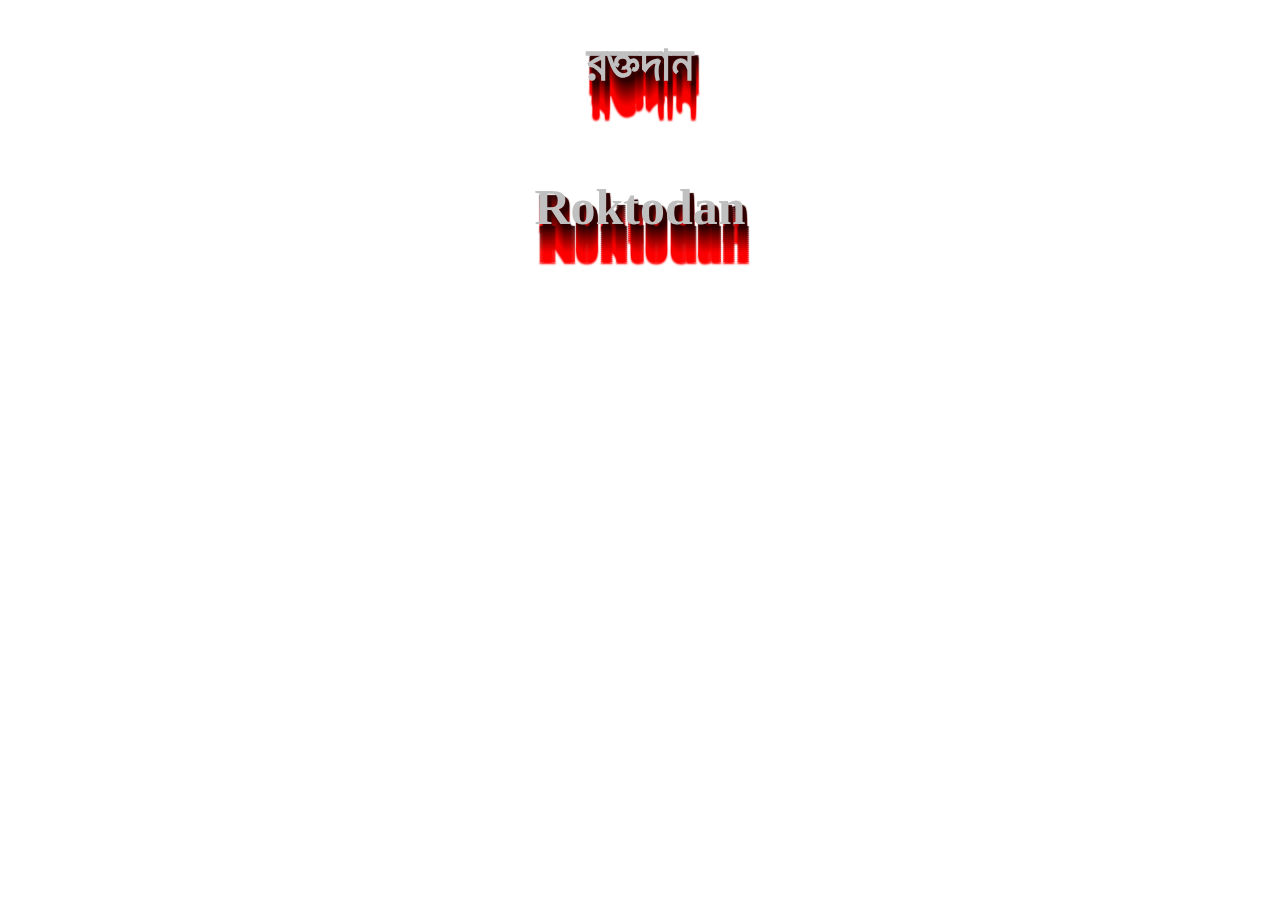
<file: text-effect/effect_01/index.html>
<!DOCTYPE html>
<html>
<head>
  <title>Blood Effect on Text</title>
  <link rel="stylesheet" href="style.css">
</head>
<body>
   <div class="blood">
     <h1>রক্তদান</h1>
     <br>
     <h1>Roktodan</h1>
   </div>
</body>
</html>
</file>
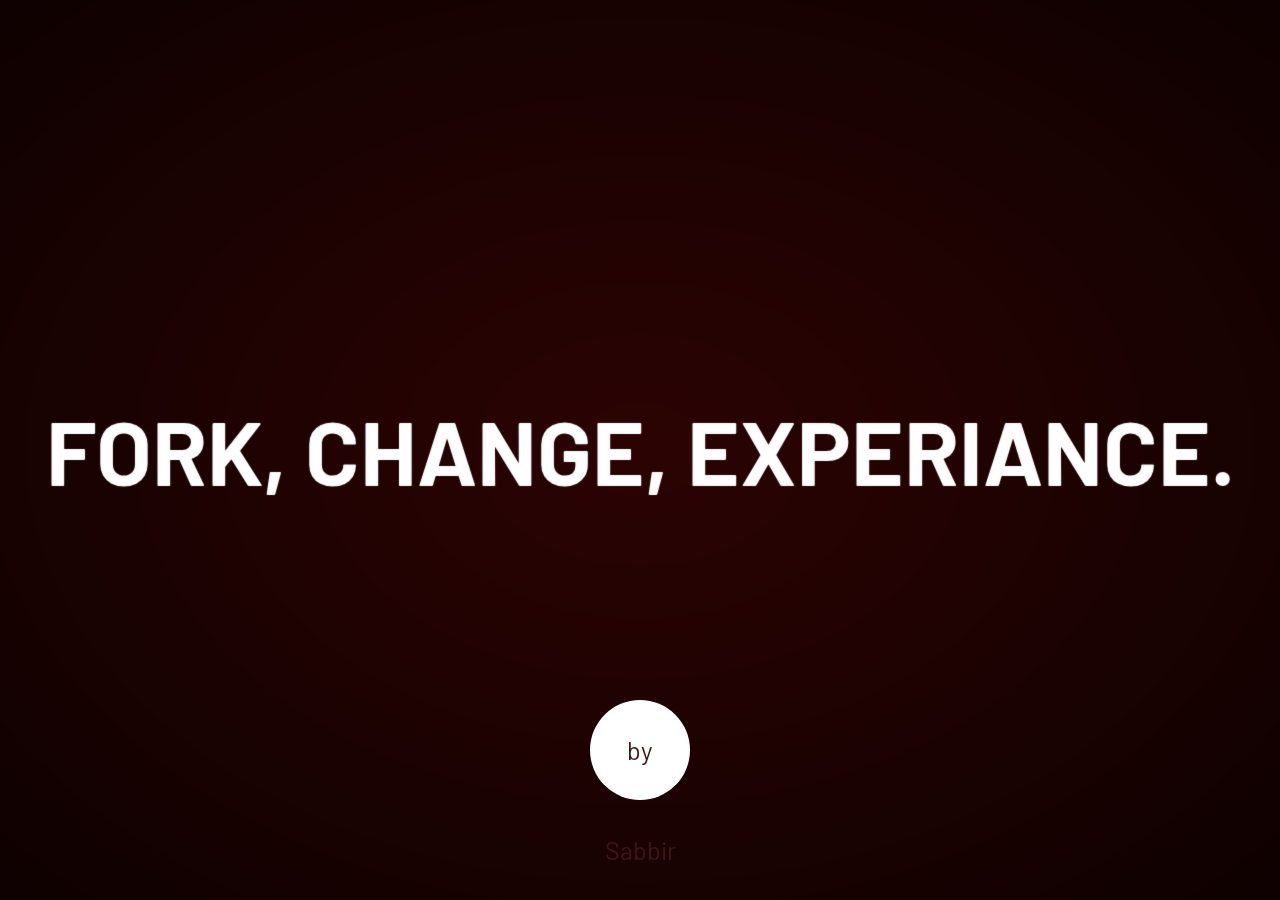
<file: text-effect/effect_02/index.html>
<!DOCTYPE html>
<html lang="en">
<head>
    <meta charset="UTF-8">
    <meta name="viewport" content="width=device-width, initial-scale=1.0">
    <meta http-equiv="X-UA-Compatible" content="ie=edge">
    <title>Text Animation - CSS3</title>
    <link rel="stylesheet" href="style.css">
</head>
<body>
    <div class="sp-container">
        <div class="sp-content">
            <div class="sp-globe"></div>
            <h2 class="frame-1">AWESOME</h2>
            <h2 class="frame-2">TEXT ANIMATION EFFECT</h2>
            <h2 class="frame-3">BUILD WITH CSS3</h2>
            <h2 class="frame-4">TEST IT!</h2>
            <h2 class="frame-5">
                <span>FORK,</span>
                <span>CHANGE,</span>
                <span>EXPERIANCE.</span>
            </h2>
            <a class="sp-circle-link" href="https://sabbirshawon.github.io/">by Sabbir</a>
        </div>
    </div>
</body>
</html>
</file>
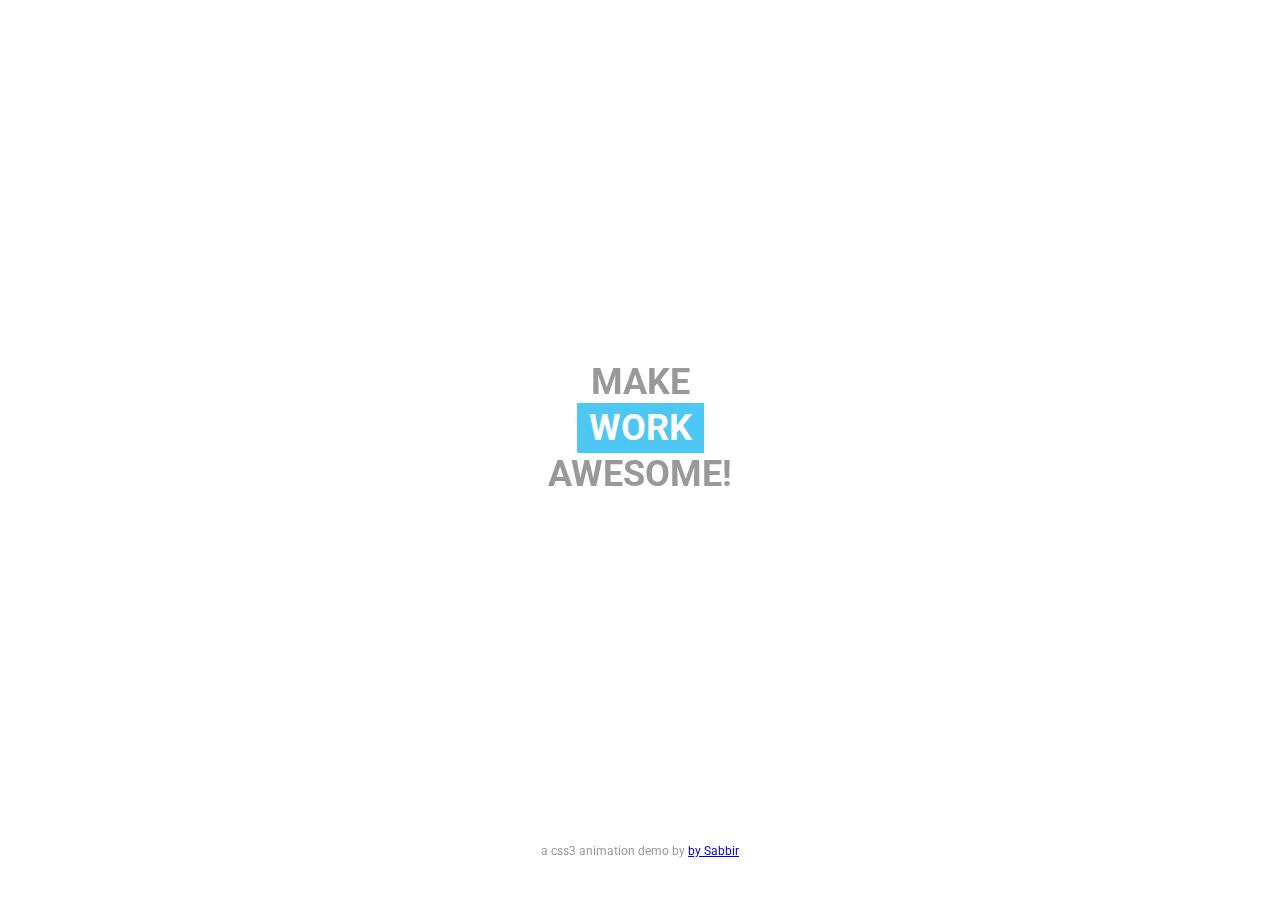
<file: text-effect/effect_03/index.html>
<!DOCTYPE html>
<html lang="en">
<head>
    <meta charset="UTF-8">
    <meta name="viewport" content="width=device-width, initial-scale=1.0">
    <meta http-equiv="X-UA-Compatible" content="ie=edge">
    <title>Text Animation - CSS3</title>
    <link rel="stylesheet" href="style.css">
</head>
<body>
    <div id=container>
      Make 
      <div id=flip>
        <div><div>wOrK</div></div>
        <div><div>lifeStyle</div></div>
        <div><div>Everything</div></div>
      </div>
      AweSoMe!
    </div>

    <p>a css3 animation demo by  <a class="sp-circle-link" href="https://sabbirshawon.github.io/">by Sabbir</a></p>
</body>
</html>
</file>
<file: text-effect/effect_01/style.css>
.blood h1{
       font-size:50px;
       text-align:center;
       color:silver;
       text-shadow:
       4px 4px 1px #300000,
       4px 6px 1px #400000,
       4px 8px 1px #500000,
       4px 10px 1px #600000,
       4px 12px 1px #700000,
       4px 14px 1px #800000,
       4px 16px 1px #900000,
       4px 18px 1px #A00000,
       4px 20px 1px #B00000,
       4px 22px 1px #C00000,
       4px 24px 1px #D00000,
       4px 26px 1px #E00000,
       4px 28px 1px #F00000,
       4px 30px 1px #FA0000,
       4px 32px 1px #FB0000,
       4px 34px 1px #FC0000,
       4px 36px 1px #FD0000,
       4px 38px 1px #FE0000,
       4px 40px 2px #FF0000;
}
</file>
<file: text-effect/effect_02/style.css>
@import url('https://fonts.googleapis.com/css?family=Barlow');

body {
	background: #310404 url(https://i.ytimg.com/vi/wOvQAhzWCrM/maxresdefault.jpg) no-repeat center center fixed; 
	-webkit-background-size: cover;
	-moz-background-size: cover;
	-o-background-size: cover;
	background-size: cover;
	font-family: 'Barlow', sans-serif;
}
.container {
	width: 100%;
	position: relative;
	overflow: hidden;
}
a {
	text-decoration: none;
}
h1.main, p.demos {
	-webkit-animation-delay: 18s;
	-moz-animation-delay: 18s;
	-ms-animation-delay: 18s;
	animation-delay: 18s;
}
.sp-container {
	position: fixed;
	top: 0px;
	left: 0px;
	width: 100%;
	height: 100%;
	z-index: 0;
	background: -webkit-radial-gradient(rgba(0, 0, 0, 0.1), rgba(0, 0, 0, 0.3) 35%, rgba(0, 0, 0, 0.7));
	background: -moz-radial-gradient(rgba(0, 0, 0, 0.1), rgba(0, 0, 0, 0.3) 35%, rgba(0, 0, 0, 0.7));
	background: -ms-radial-gradient(rgba(0, 0, 0, 0.1), rgba(0, 0, 0, 0.3) 35%, rgba(0, 0, 0, 0.7));
	background: radial-gradient(rgba(0, 0, 0, 0.1), rgba(0, 0, 0, 0.3) 35%, rgba(0, 0, 0, 0.7));
}
.sp-content {
	position: absolute;
	width: 100%;
	height: 100%;
	left: 0px;
	top: 0px;
	z-index: 1000;
}
.sp-container h2 {
	position: absolute;
	top: 50%;
	line-height: 100px;
	height: 90px;
	margin-top: -50px;
	font-size: 90px;
	width: 100%;
	text-align: center;
	color: transparent;
	-webkit-animation: blurFadeInOut 3s ease-in backwards;
	-moz-animation: blurFadeInOut 3s ease-in backwards;
	-ms-animation: blurFadeInOut 3s ease-in backwards;
	animation: blurFadeInOut 3s ease-in backwards;
}
.sp-container h2.frame-1 {
	-webkit-animation-delay: 0s;
	-moz-animation-delay: 0s;
	-ms-animation-delay: 0s;
	animation-delay: 0s;
}
.sp-container h2.frame-2 {
	-webkit-animation-delay: 3s;
	-moz-animation-delay: 3s;
	-ms-animation-delay: 3s;
	animation-delay: 3s;
}
.sp-container h2.frame-3 {
	-webkit-animation-delay: 6s;
	-moz-animation-delay: 6s;
	-ms-animation-delay: 6s;
	animation-delay: 6s;
}
.sp-container h2.frame-4 {
	font-size: 200px;
	-webkit-animation-delay: 9s;
	-moz-animation-delay: 9s;
	-ms-animation-delay: 9s;
	animation-delay: 9s;
}
.sp-container h2.frame-5 {
	-webkit-animation: none;
	-moz-animation: none;
	-ms-animation: none;
	animation: none;
	color: transparent;
	text-shadow: 0px 0px 1px #fff;
}
.sp-container h2.frame-5 span {
	-webkit-animation: blurFadeIn 3s ease-in 12s backwards;
	-moz-animation: blurFadeIn 1s ease-in 12s backwards;
	-ms-animation: blurFadeIn 3s ease-in 12s backwards;
	animation: blurFadeIn 3s ease-in 12s backwards;
	color: transparent;
	text-shadow: 0px 0px 1px #fff;
}
.sp-container h2.frame-5 span:nth-child(2) {
	-webkit-animation-delay: 13s;
	-moz-animation-delay: 13s;
	-ms-animation-delay: 13s;
	animation-delay: 13s;
}
.sp-container h2.frame-5 span:nth-child(3) {
	-webkit-animation-delay: 14s;
	-moz-animation-delay: 14s;
	-ms-animation-delay: 14s;
	animation-delay: 14s;
}
.sp-globe {
	position: absolute;
	width: 282px;
	height: 273px;
	left: 50%;
	top: 50%;
	margin: -137px 0 0 -141px;
	background: transparent url(http://web-sonick.zz.mu/images/sl/globe.png) no-repeat top left;
	-webkit-animation: fadeInBack 3.6s linear 14s backwards;
	-moz-animation: fadeInBack 3.6s linear 14s backwards;
	-ms-animation: fadeInBack 3.6s linear 14s backwards;
	animation: fadeInBack 3.6s linear 14s backwards;
	-ms-filter: "progid:DXImageTransform.Microsoft.Alpha(Opacity=30)";
	filter: alpha(opacity=30);
	opacity: 0.3;
	-webkit-transform: scale(5);
	-moz-transform: scale(5);
	-o-transform: scale(5);
	-ms-transform: scale(5);
	transform: scale(5);
}
.sp-circle-link {
	position: absolute;
	left: 50%;
	bottom: 100px;
	margin-left: -50px;
	text-align: center;
	line-height: 100px;
	width: 100px;
	height: 100px;
	background: #fff;
	color: #3f1616;
	font-size: 25px;
	-webkit-border-radius: 50%;
	-moz-border-radius: 50%;
	border-radius: 50%;
	-webkit-animation: fadeInRotate 1s linear 16s backwards;
	-moz-animation: fadeInRotate 1s linear 16s backwards;
	-ms-animation: fadeInRotate 1s linear 16s backwards;
	animation: fadeInRotate 1s linear 16s backwards;
	-webkit-transform: scale(1) rotate(0deg);
	-moz-transform: scale(1) rotate(0deg);
	-o-transform: scale(1) rotate(0deg);
	-ms-transform: scale(1) rotate(0deg);
	transform: scale(1) rotate(0deg);
}
.sp-circle-link:hover {
	background: #85373b;
	color: #fff;
}
/**/

@-webkit-keyframes blurFadeInOut {
	0% {
		opacity: 0;
		text-shadow: 0px 0px 40px #fff;
		-webkit-transform: scale(1.3);
	}
	20%, 75% {
		opacity: 1;
		text-shadow: 0px 0px 1px #fff;
		-webkit-transform: scale(1);
	}
	100% {
		opacity: 0;
		text-shadow: 0px 0px 50px #fff;
		-webkit-transform: scale(0);
	}
}
@-webkit-keyframes blurFadeIn {
	0% {
		opacity: 0;
		text-shadow: 0px 0px 40px #fff;
		-webkit-transform: scale(1.3);
	}
	50% {
		opacity: 0.5;
		text-shadow: 0px 0px 10px #fff;
		-webkit-transform: scale(1.1);
	}
	100% {
		opacity: 1;
		text-shadow: 0px 0px 1px #fff;
		-webkit-transform: scale(1);
	}
}
@-webkit-keyframes fadeInBack {
	0% {
		opacity: 0;
		-webkit-transform: scale(0);
	}
	50% {
		opacity: 0.4;
		-webkit-transform: scale(2);
	}
	100% {
		opacity: 0.2;
		-webkit-transform: scale(5);
	}
}
@-webkit-keyframes fadeInRotate {
	0% {
		opacity: 0;
		-webkit-transform: scale(0) rotate(360deg);
	}
	100% {
		opacity: 1;
		-webkit-transform: scale(1) rotate(0deg);
	}
}
/**/

@-moz-keyframes blurFadeInOut {
	0% {
		opacity: 0;
		text-shadow: 0px 0px 40px #fff;
		-moz-transform: scale(1.3);
	}
	20%, 75% {
		opacity: 1;
		text-shadow: 0px 0px 1px #fff;
		-moz-transform: scale(1);
	}
	100% {
		opacity: 0;
		text-shadow: 0px 0px 50px #fff;
		-moz-transform: scale(0);
	}
}
@-moz-keyframes blurFadeIn {
	0% {
		opacity: 0;
		text-shadow: 0px 0px 40px #fff;
		-moz-transform: scale(1.3);
	}
	100% {
		opacity: 1;
		text-shadow: 0px 0px 1px #fff;
		-moz-transform: scale(1);
	}
}
@-moz-keyframes fadeInBack {
	0% {
		opacity: 0;
		-moz-transform: scale(0);
	}
	50% {
		opacity: 0.4;
		-moz-transform: scale(2);
	}
	100% {
		opacity: 0.2;
		-moz-transform: scale(5);
	}
}
@-moz-keyframes fadeInRotate {
	0% {
		opacity: 0;
		-moz-transform: scale(0) rotate(360deg);
	}
	100% {
		opacity: 1;
		-moz-transform: scale(1) rotate(0deg);
	}
}
/**/

@keyframes blurFadeInOut {
	0% {
		opacity: 0;
		text-shadow: 0px 0px 40px #fff;
		transform: scale(1.3);
	}
	20%, 75% {
		opacity: 1;
		text-shadow: 0px 0px 1px #fff;
		transform: scale(1);
	}
	100% {
		opacity: 0;
		text-shadow: 0px 0px 50px #fff;
		transform: scale(0);
	}
}
@keyframes blurFadeIn {
	0% {
		opacity: 0;
		text-shadow: 0px 0px 40px #fff;
		transform: scale(1.3);
	}
	50% {
		opacity: 0.5;
		text-shadow: 0px 0px 10px #fff;
		transform: scale(1.1);
	}
	100% {
		opacity: 1;
		text-shadow: 0px 0px 1px #fff;
		transform: scale(1);
	}
}
@keyframes fadeInBack {
	0% {
		opacity: 0;
		transform: scale(0);
	}
	50% {
		opacity: 0.4;
		transform: scale(2);
	}
	100% {
		opacity: 0.2;
		transform: scale(5);
	}
}
@keyframes fadeInRotate {
	0% {
		opacity: 0;
		transform: scale(0) rotate(360deg);
	}
	100% {
		opacity: 1;
		transform: scale(1) rotate(0deg);
	}
}
</file>
<file: text-effect/effect_03/style.css>
@import url('https://fonts.googleapis.com/css?family=Roboto:700');

body {
  margin:0px;
  font-family:'Roboto';
  text-align:center;
}

#container {
  color:#999;
  text-transform: uppercase;
  font-size:36px;
  font-weight:bold;
  padding-top:200px;  
  position:fixed;
  width:100%;
  bottom:45%;
  display:block;
}

#flip {
  height:50px;
  overflow:hidden;
}

#flip > div > div {
  color:#fff;
  padding:4px 12px;
  height:45px;
  margin-bottom:45px;
  display:inline-block;
}

#flip div:first-child {
  animation: show 5s linear infinite;
}

#flip div div {
  background:#42c58a;
}
#flip div:first-child div {
  background:#4ec7f3;
}
#flip div:last-child div {
  background:#DC143C;
}

@keyframes show {
  0% {margin-top:-270px;}
  5% {margin-top:-180px;}
  33% {margin-top:-180px;}
  38% {margin-top:-90px;}
  66% {margin-top:-90px;}
  71% {margin-top:0px;}
  99.99% {margin-top:0px;}
  100% {margin-top:-270px;}
}

p {
  position:fixed;
  width:100%;
  bottom:30px;
  font-size:12px;
  color:#999;
  margin-top:200px;
}
</file>
